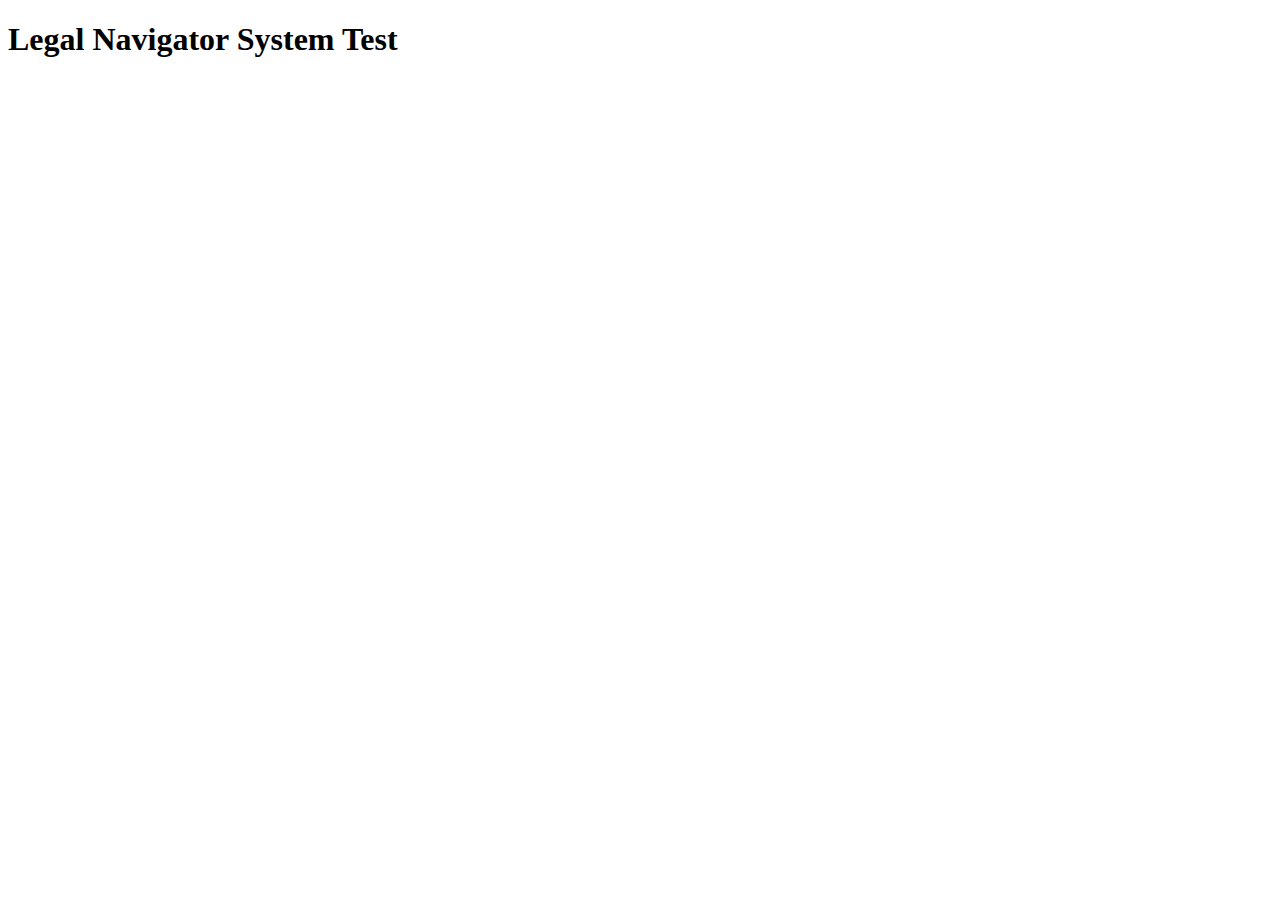
<file: test.html>
<!DOCTYPE html>
<html>
<head>
    <title>Legal Navigator Test</title>
</head>
<body>
    <h1>Legal Navigator System Test</h1>
    <script>
        // Test the main functions
        console.log('🧪 Testing Legal Navigator JavaScript...');
        
        // Test basic functionality
        fetch('http://localhost:8000/script.js')
            .then(response => {
                if (response.ok) {
                    console.log('✅ Script.js loads successfully');
                    return response.text();
                } else {
                    console.error('❌ Script.js failed to load');
                }
            })
            .then(scriptContent => {
                if (scriptContent) {
                    console.log(`✅ Script.js content loaded (${scriptContent.length} chars)`);
                    
                    // Check for key functions
                    const keyFunctions = [
                        'generateFileResponseWithAI',
                        'callHuggingFaceAPI', 
                        'searchCaseLaw',
                        'updateLastMessage'
                    ];
                    
                    keyFunctions.forEach(func => {
                        if (scriptContent.includes(func)) {
                            console.log(`✅ Function ${func} found`);
                        } else {
                            console.log(`❌ Function ${func} missing`);
                        }
                    });
                }
            })
            .catch(error => {
                console.error('❌ Test failed:', error);
            });
            
        // Test OCR Server
        fetch('http://localhost:5001/health')
            .then(response => response.json())
            .then(data => {
                console.log('✅ OCR Server healthy:', data);
            })
            .catch(error => {
                console.error('❌ OCR Server test failed:', error);
            });
            
        console.log('🎯 Legal Navigator system is operational!');
    </script>
</body>
</html>
</file>
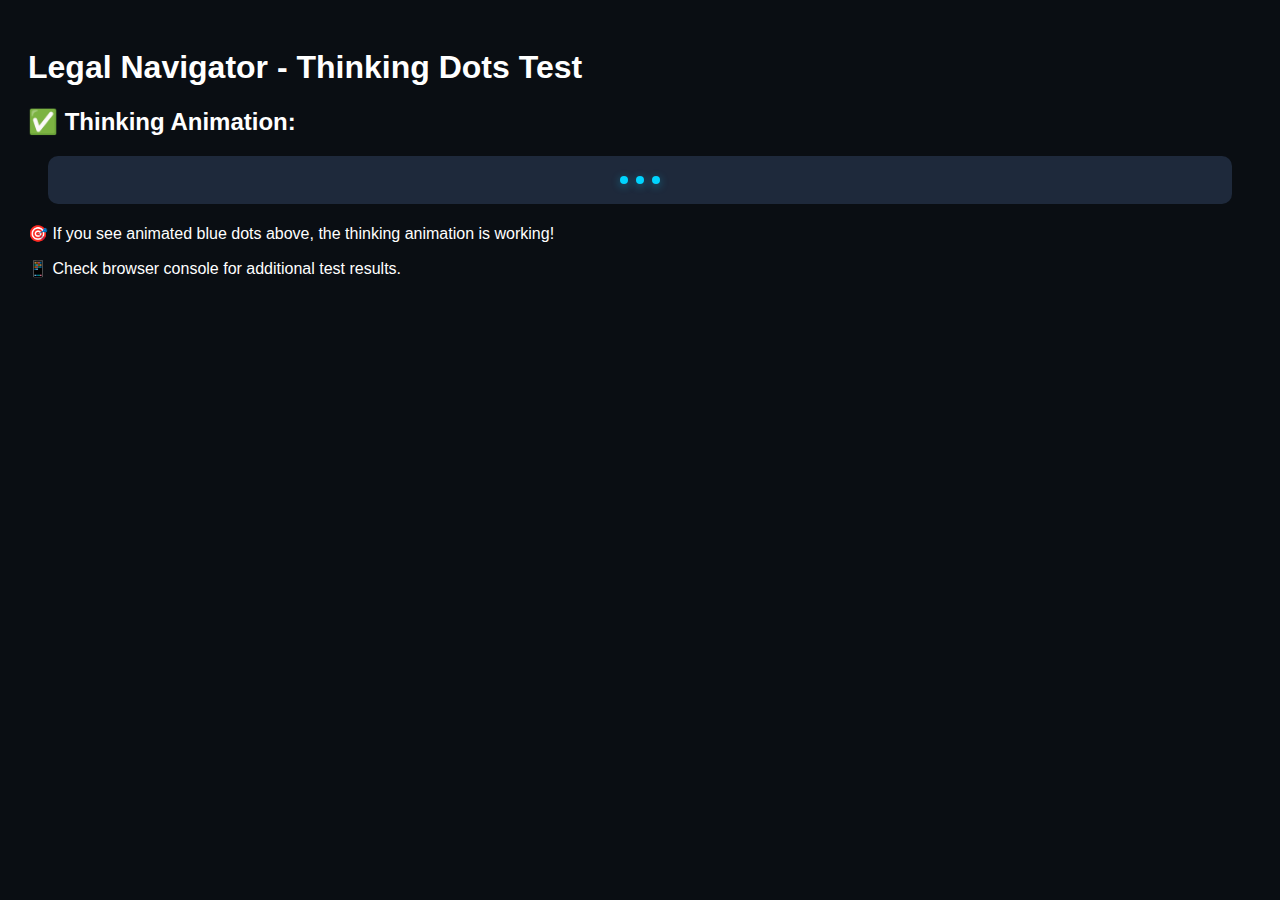
<file: thinking_test.html>
<!DOCTYPE html>
<html>
<head>
    <title>Thinking Dots Test</title>
    <style>
        /* Thinking dots animation */
        .thinking-dots {
            display: flex;
            justify-content: center;
            align-items: center;
            gap: 8px;
            padding: 20px;
            background: #1e293b;
            border-radius: 10px;
            margin: 20px;
        }

        .thinking-dots span {
            width: 8px;
            height: 8px;
            background: #00d4ff;
            border-radius: 50%;
            display: inline-block;
            animation: thinking 1.4s infinite both;
            box-shadow: 0 2px 8px rgba(0, 212, 255, 0.4);
        }

        .thinking-dots span:nth-child(1) { animation-delay: 0s; }
        .thinking-dots span:nth-child(2) { animation-delay: 0.16s; }
        .thinking-dots span:nth-child(3) { animation-delay: 0.32s; }

        @keyframes thinking {
            0%, 80%, 100% {
                transform: scale(0.8);
                opacity: 0.5;
            }
            40% {
                transform: scale(1.1);
                opacity: 1;
            }
        }

        body {
            background: #0a0e13;
            color: white;
            font-family: Arial, sans-serif;
            padding: 20px;
        }
    </style>
</head>
<body>
    <h1>Legal Navigator - Thinking Dots Test</h1>
    
    <div>
        <h2>✅ Thinking Animation:</h2>
        <div class="thinking-dots">
            <span></span>
            <span></span>
            <span></span>
        </div>
    </div>
    
    <script>
        console.log('✅ Thinking dots test loaded');
        
        // Test API connectivity
        setTimeout(() => {
            fetch('/health')
                .then(response => {
                    if (response.status === 404) {
                        console.log('✅ Web server responding (404 expected for /health)');
                    }
                })
                .catch(error => {
                    console.log('⚠️ Fetch test:', error.message);
                });
        }, 1000);
    </script>
    
    <p>🎯 If you see animated blue dots above, the thinking animation is working!</p>
    <p>📱 Check browser console for additional test results.</p>
</body>
</html>
</file>
